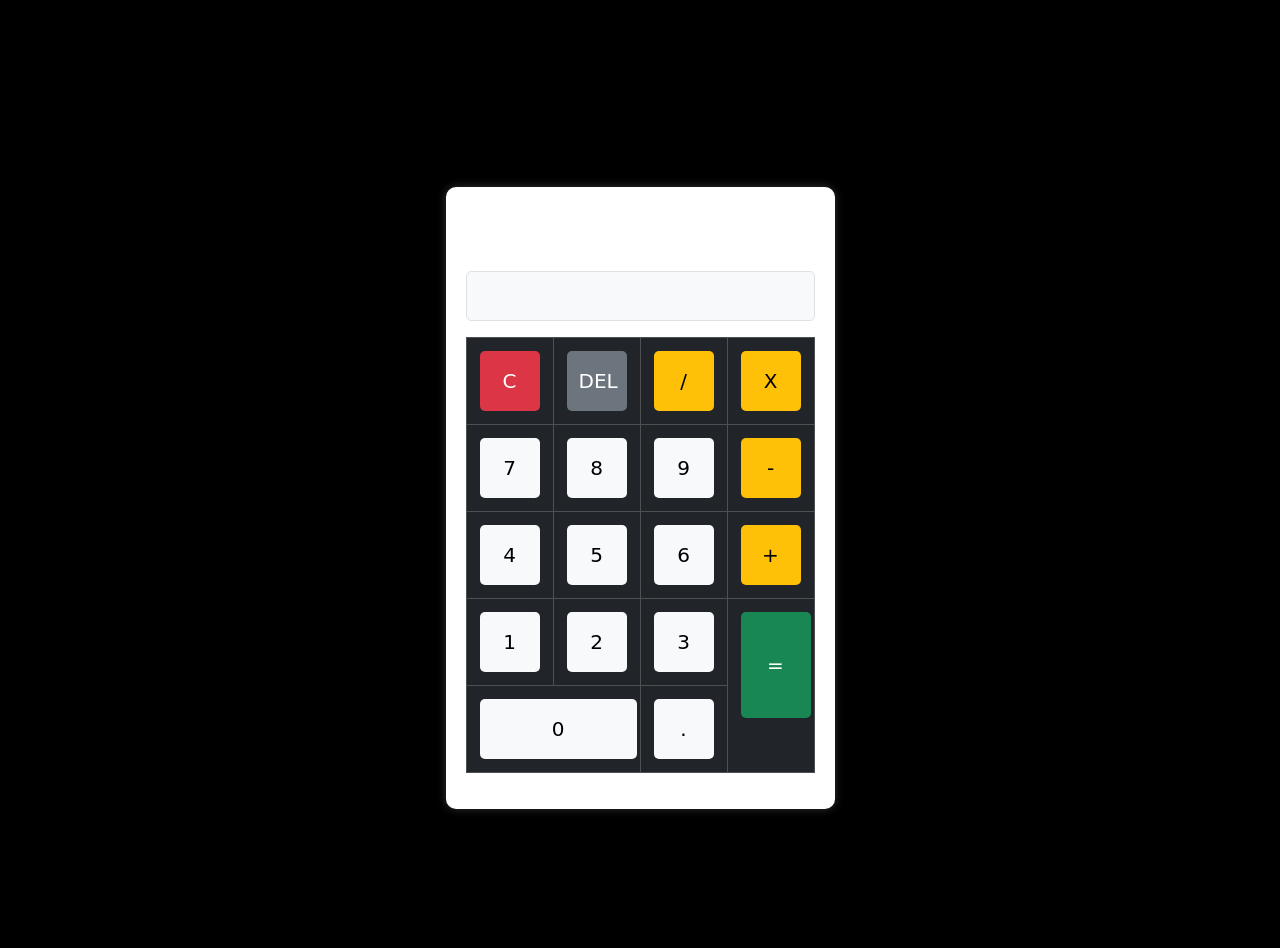
<file: index.html>
<!DOCTYPE html>
<html lang="pt-BR">

<head>
    <meta charset="UTF-8">
    <meta name="viewport" content="width=device-width, initial-scale=1.0">
    <link href="https://cdn.jsdelivr.net/npm/bootstrap@5.3.0/dist/css/bootstrap.min.css" rel="stylesheet">
    <link rel="stylesheet" href="./calculation.css">
    <title>Document</title>
</head>

<body class="container text-center mt-5">
    <div class="fundo p-4 rounded mx-auto shadow">
        <div class="calculadora">
            <h1 class="mb-3">Calculadora</h1>
            <p id="resultado" class="form-control text-end bg-light text-dark p-2"></p>
            <table class="table table-dark table-bordered">
                <tr>
                    <td><button class="botao btn btn-danger" onclick="clean()">C</button></td>
                    <td><button class="botao btn btn-secondary" onclick="back()">DEL</button></td>
                    <td><button class="botao btn btn-warning" onclick="insert('/')">/</button></td>
                    <td><button class="botao btn btn-warning" onclick="insert('*')">X</button></td>
                </tr>
                <tr>
                    <td><button class="botao btn btn-light" onclick="insert('7')">7</button></td>
                    <td><button class="botao btn btn-light" onclick="insert('8')">8</button></td>
                    <td><button class="botao btn btn-light" onclick="insert('9')">9</button></td>
                    <td><button class="botao btn btn-warning" onclick="insert('-')">-</button></td>
                </tr>
                <tr>
                    <td><button class="botao btn btn-light" onclick="insert('4')">4</button></td>
                    <td><button class="botao btn btn-light" onclick="insert('5')">5</button></td>
                    <td><button class="botao btn btn-light" onclick="insert('6')">6</button></td>
                    <td><button class="botao btn btn-warning" onclick="insert('+')">+</button></td>
                </tr>
                <tr>
                    <td><button class="botao btn btn-light" onclick="insert('1')">1</button></td>
                    <td><button class="botao btn btn-light" onclick="insert('2')">2</button></td>
                    <td><button class="botao btn btn-light" onclick="insert('3')">3</button></td>
                    <td rowspan="2"><button class="botao btn btn-success w-100" style="height: 106px;" onclick="calcular()">=</button></td>
                </tr>
                <tr>
                    <td colspan="2"><button class="botao btn btn-light w-100" onclick="insert('0')">0</button></td>
                    <td><button class="botao btn btn-light" onclick="insert('.')">.</button></td>
                </tr>
            </table>
        </div>
    </div>
    <script src="https://cdn.jsdelivr.net/npm/bootstrap@5.3.0/dist/js/bootstrap.bundle.min.js"></script>
    <script src="./calculation.js"></script>
</body>

</html>
</file>
<file: calculation.css>
body {
    display: flex;
    justify-content: center;
    align-items: center;
    height: 100vh;
    background-color: black;
    color: white;
}
.calculadora {
    background-color: white;
    padding: 20px;
    border-radius: 10px;
    box-shadow: 0 0 10px rgba(255, 255, 255, 0.2);
    text-align: center;
}
#resultado {
    min-height: 50px;
    font-size: 24px;
    font-weight: bold;
    padding: 10px;
    background-color: black;
    color: white;
    border-radius: 5px;
    text-align: right;
}
.botao {
    width: 60px;
    height: 60px;
    font-size: 20px;
    border: none;
    margin: 5px;
    border-radius: 5px;
}
.btn-clear { background-color: red; color: white; }
.btn-equal { background-color: green; color: white; }
.btn-number, .btn-operator { background-color: black; color: white; }
</file>
